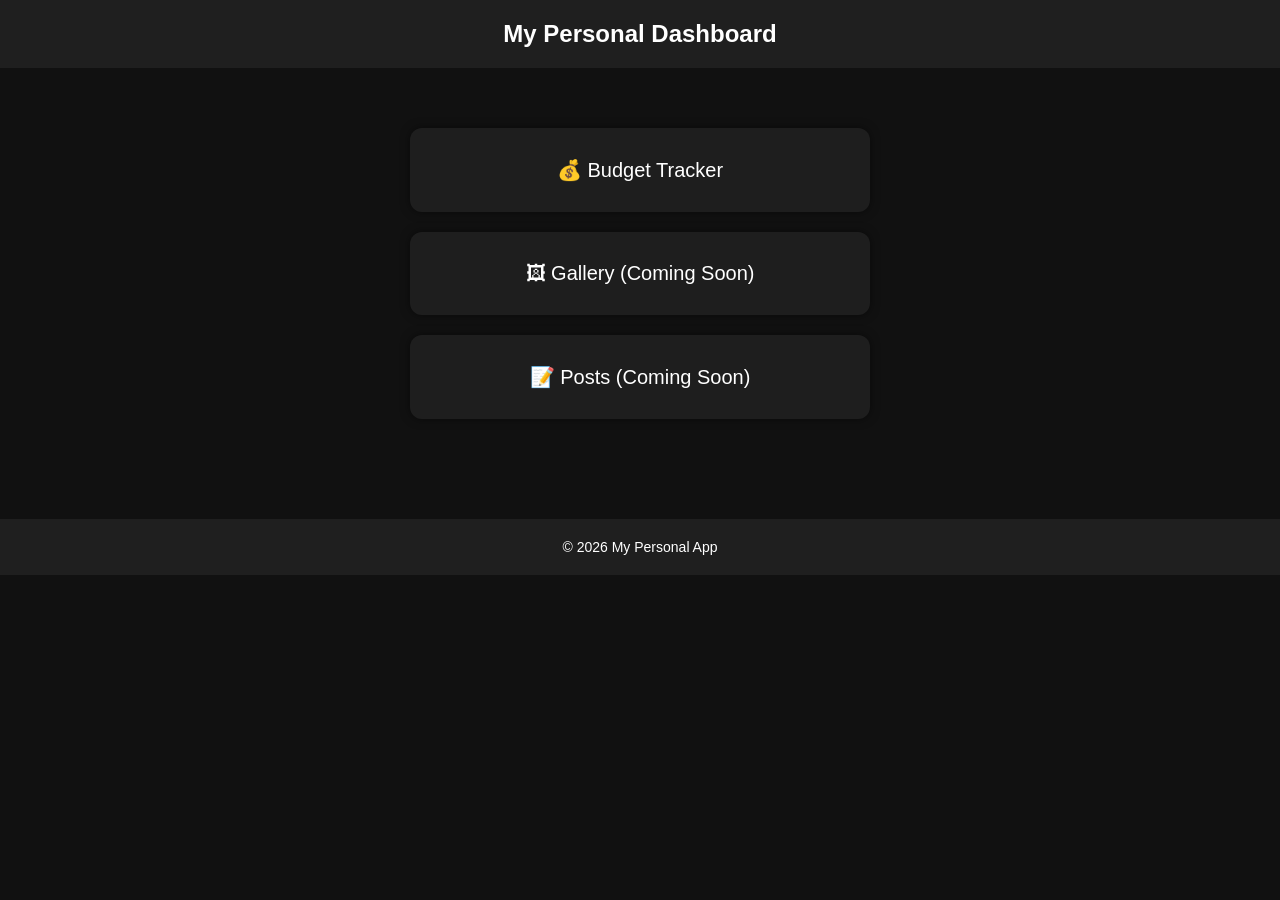
<file: index.html>
<!DOCTYPE html>
<html>
<head>
    <meta charset="UTF-8">
    <meta name="viewport" content="width=device-width, initial-scale=1.0">
    <title>My Personal App</title>

    <style>
        body {
            margin: 0;
            font-family: Arial, sans-serif;
            background-color: #111;
            color: white;
            text-align: center;
        }

        header {
            padding: 20px;
            font-size: 24px;
            font-weight: bold;
            background-color: #1f1f1f;
        }

        .container {
            padding: 40px 20px;
        }

        .card {
            background-color: #1e1e1e;
            margin: 20px auto;
            padding: 30px;
            width: 90%;
            max-width: 400px;
            border-radius: 12px;
            box-shadow: 0 0 10px rgba(0,0,0,0.5);
            transition: 0.3s;
        }

        .card:hover {
            transform: scale(1.03);
        }

        a {
            text-decoration: none;
            color: white;
            font-size: 20px;
            display: block;
        }

        footer {
            margin-top: 40px;
            padding: 20px;
            font-size: 14px;
            background-color: #1f1f1f;
        }
    </style>
</head>

<body>

<header>
    My Personal Dashboard
</header>

<div class="container">

    <div class="card">
        <a href="budget.html">💰 Budget Tracker</a>
    </div>

    <div class="card">
        <a href="#">🖼 Gallery (Coming Soon)</a>
    </div>

    <div class="card">
        <a href="#">📝 Posts (Coming Soon)</a>
    </div>

</div>

<footer>
    © 2026 My Personal App
</footer>

</body>
</html>
</file>
